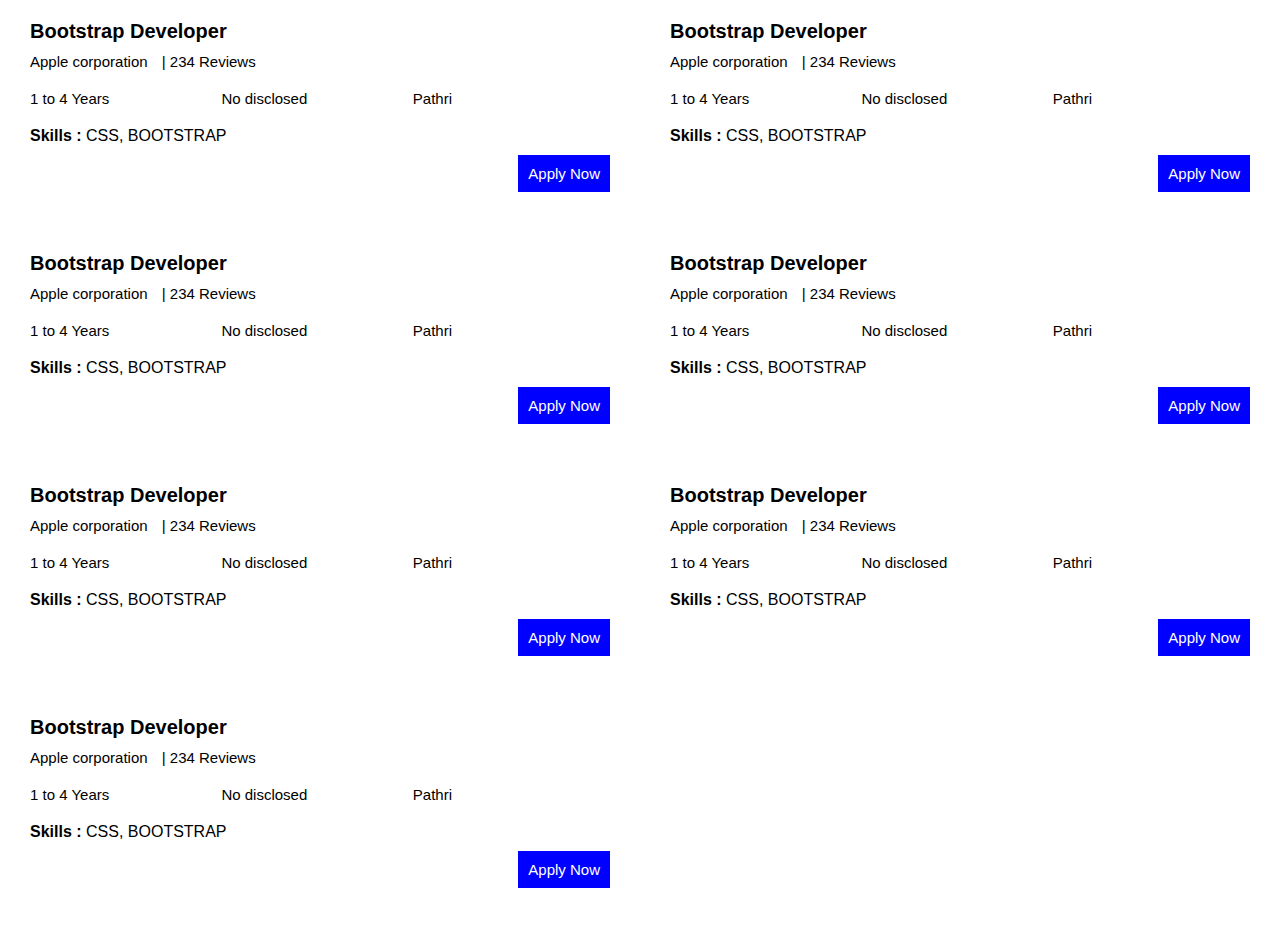
<file: Findjob.html>
<!DOCTYPE html>
<html lang="en">
<head>
    <meta charset="UTF-8">
    <meta http-equiv="X-UA-Compatible" content="IE=edge">
    <meta name="viewport" content="width=device-width, initial-scale=1.0">
    <title>find your job</title>
    
    <link href="https://cdn.jsdelivr.net/npm/bootstrap@5.3.0-alpha3/dist/css/bootstrap.min.css" rel="stylesheet" integrity="sha384-KK94CHFLLe+nY2dmCWGMq91rCGa5gtU4mk92HdvYe+M/SXH301p5ILy+dN9+nJOZ" crossorigin="anonymous">
        <style>
        * {
            margin: 0px;
            padding: 0px;
        }
        html, body {
            font-family :'Roboto', sans-serif, arial;
            font-size: 15px;
        }
        .container {
            width: 1170px;
            margin: 0px auto;
        }
        .width-100 {
            width: 100%;
            float: left;
        }
        .width-66 {
            width: 66%;
            float: left;
        }
        .width-50 {
            float: left;
            width: 50%;
        }
        .width-75 {
            width: 75%;
            float: left;
        }
        .width-33 {
            width: 33%;
            float: left;
        }
        .width-25 {
            width: 25%;
            float: left;
        }

        .recent-job {
            padding-top: 50px;
            background-color: #f0f3fa;
            padding-bottom: 60px;
        }

        .recent-job-heading {
            text-align: center;
            color: #343a40;
        }

        .recent-job-sub-heading {
            text-align: center;
            margin-bottom: 30px;
        }

        .recent-job-list {
            float: left;
            background-color: white;
            padding: 20px;
            margin-left: 10px;
            margin-right: 10px;
            margin-bottom: 20px;
        }

        .job-title {
            font-size: 20px;
        }

        .job-company {
            margin-top: 10px;
            margin-bottom: 20px;
        }

        .job-company i {
            color: orange;
            margin-left: 10px;
        }

        .job-skill {
            margin-top: 20px;
            margin-bottom: 10px;
            font-size: 16px;
        }

        .job-apply-button {
            background: blue;
            padding: 10px;
            color: white;
            text-decoration: none;
            float: right;
        }
    </style>
</head>
<body>
    <div class="width-50">
        <div class="recent-job-list">
          <div class="width-100">
            <h4 class="job-title">Bootstrap Developer</h4>
            <p class="job-company">Apple corporation <i class="fa fa-star" aria-hidden="true"></i> | 234 Reviews </p>
          </div>
          <div class="width-33">
            <i class="fa fa-briefcase" aria-hidden="true"></i> 1 to 4 Years
          </div>
          <div class="width-33">
            <i class="fa fa-inr" aria-hidden="true"></i> No disclosed
          </div>
          <div class="width-33">
            <i class="fa fa-map-marker" aria-hidden="true"></i> Pathri
          </div>
          <div class="width-100">
            <p class="job-skill">
              <b>Skills : </b> CSS, BOOTSTRAP
            </p>
          </div>
          <div class="width-100">
            <a href="#" class="job-apply-button">Apply Now</a>
          </div>
        </div>
      </div>
      <div class="width-50">
        <div class="recent-job-list">
          <div class="width-100">
            <h4 class="job-title">Bootstrap Developer</h4>
            <p class="job-company">Apple corporation <i class="fa fa-star" aria-hidden="true"></i> | 234 Reviews </p>
          </div>
          <div class="width-33">
            <i class="fa fa-briefcase" aria-hidden="true"></i> 1 to 4 Years
          </div>
          <div class="width-33">
            <i class="fa fa-inr" aria-hidden="true"></i> No disclosed
          </div>
          <div class="width-33">
            <i class="fa fa-map-marker" aria-hidden="true"></i> Pathri
          </div>
          <div class="width-100">
            <p class="job-skill">
              <b>Skills : </b> CSS, BOOTSTRAP
            </p>
          </div>
          <div class="width-100">
            <a href="#" class="job-apply-button">Apply Now</a>
          </div>
        </div>
      </div>
      <div class="width-50">
        <div class="recent-job-list">
          <div class="width-100">
            <h4 class="job-title">Bootstrap Developer</h4>
            <p class="job-company">Apple corporation <i class="fa fa-star" aria-hidden="true"></i> | 234 Reviews </p>
          </div>
          <div class="width-33">
            <i class="fa fa-briefcase" aria-hidden="true"></i> 1 to 4 Years
          </div>
          <div class="width-33">
            <i class="fa fa-inr" aria-hidden="true"></i> No disclosed
          </div>
          <div class="width-33">
            <i class="fa fa-map-marker" aria-hidden="true"></i> Pathri
          </div>
          <div class="width-100">
            <p class="job-skill">
              <b>Skills : </b> CSS, BOOTSTRAP
            </p>
          </div>
          <div class="width-100">
            <a href="#" class="job-apply-button">Apply Now</a>
          </div>
        </div>
      </div>
      <div class="width-50">
        <div class="recent-job-list">
          <div class="width-100">
            <h4 class="job-title">Bootstrap Developer</h4>
            <p class="job-company">Apple corporation <i class="fa fa-star" aria-hidden="true"></i> | 234 Reviews </p>
          </div>
          <div class="width-33">
            <i class="fa fa-briefcase" aria-hidden="true"></i> 1 to 4 Years
          </div>
          <div class="width-33">
            <i class="fa fa-inr" aria-hidden="true"></i> No disclosed
          </div>
          <div class="width-33">
            <i class="fa fa-map-marker" aria-hidden="true"></i> Pathri
          </div>
          <div class="width-100">
            <p class="job-skill">
              <b>Skills : </b> CSS, BOOTSTRAP
            </p>
          </div>
          <div class="width-100">
            <a href="#" class="job-apply-button">Apply Now</a>
          </div>
        </div>
      </div>
      <div class="width-50">
        <div class="recent-job-list">
          <div class="width-100">
            <h4 class="job-title">Bootstrap Developer</h4>
            <p class="job-company">Apple corporation <i class="fa fa-star" aria-hidden="true"></i> | 234 Reviews </p>
          </div>
          <div class="width-33">
            <i class="fa fa-briefcase" aria-hidden="true"></i> 1 to 4 Years
          </div>
          <div class="width-33">
            <i class="fa fa-inr" aria-hidden="true"></i> No disclosed
          </div>
          <div class="width-33">
            <i class="fa fa-map-marker" aria-hidden="true"></i> Pathri
          </div>
          <div class="width-100">
            <p class="job-skill">
              <b>Skills : </b> CSS, BOOTSTRAP
            </p>
          </div>
          <div class="width-100">
            <a href="#" class="job-apply-button">Apply Now</a>
          </div>
        </div>
      </div>
      <div class="width-50">
        <div class="recent-job-list">
          <div class="width-100">
            <h4 class="job-title">Bootstrap Developer</h4>
            <p class="job-company">Apple corporation <i class="fa fa-star" aria-hidden="true"></i> | 234 Reviews </p>
          </div>
          <div class="width-33">
            <i class="fa fa-briefcase" aria-hidden="true"></i> 1 to 4 Years
          </div>
          <div class="width-33">
            <i class="fa fa-inr" aria-hidden="true"></i> No disclosed
          </div>
          <div class="width-33">
            <i class="fa fa-map-marker" aria-hidden="true"></i> Pathri
          </div>
          <div class="width-100">
            <p class="job-skill">
              <b>Skills : </b> CSS, BOOTSTRAP
            </p>
          </div>
          <div class="width-100">
            <a href="#" class="job-apply-button">Apply Now</a>
          </div>
        </div>
      </div>
      <div class="width-50">
        <div class="recent-job-list">
          <div class="width-100">
            <h4 class="job-title">Bootstrap Developer</h4>
            <p class="job-company">Apple corporation <i class="fa fa-star" aria-hidden="true"></i> | 234 Reviews </p>
          </div>
          <div class="width-33">
            <i class="fa fa-briefcase" aria-hidden="true"></i> 1 to 4 Years
          </div>
          <div class="width-33">
            <i class="fa fa-inr" aria-hidden="true"></i> No disclosed
          </div>
          <div class="width-33">
            <i class="fa fa-map-marker" aria-hidden="true"></i> Pathri
          </div>
          <div class="width-100">
            <p class="job-skill">
              <b>Skills : </b> CSS, BOOTSTRAP
            </p>
          </div>
          <div class="width-100">
            <a href="#" class="job-apply-button">Apply Now</a>
          </div>
        </div>
      </div>
</body>
</html>
</file>
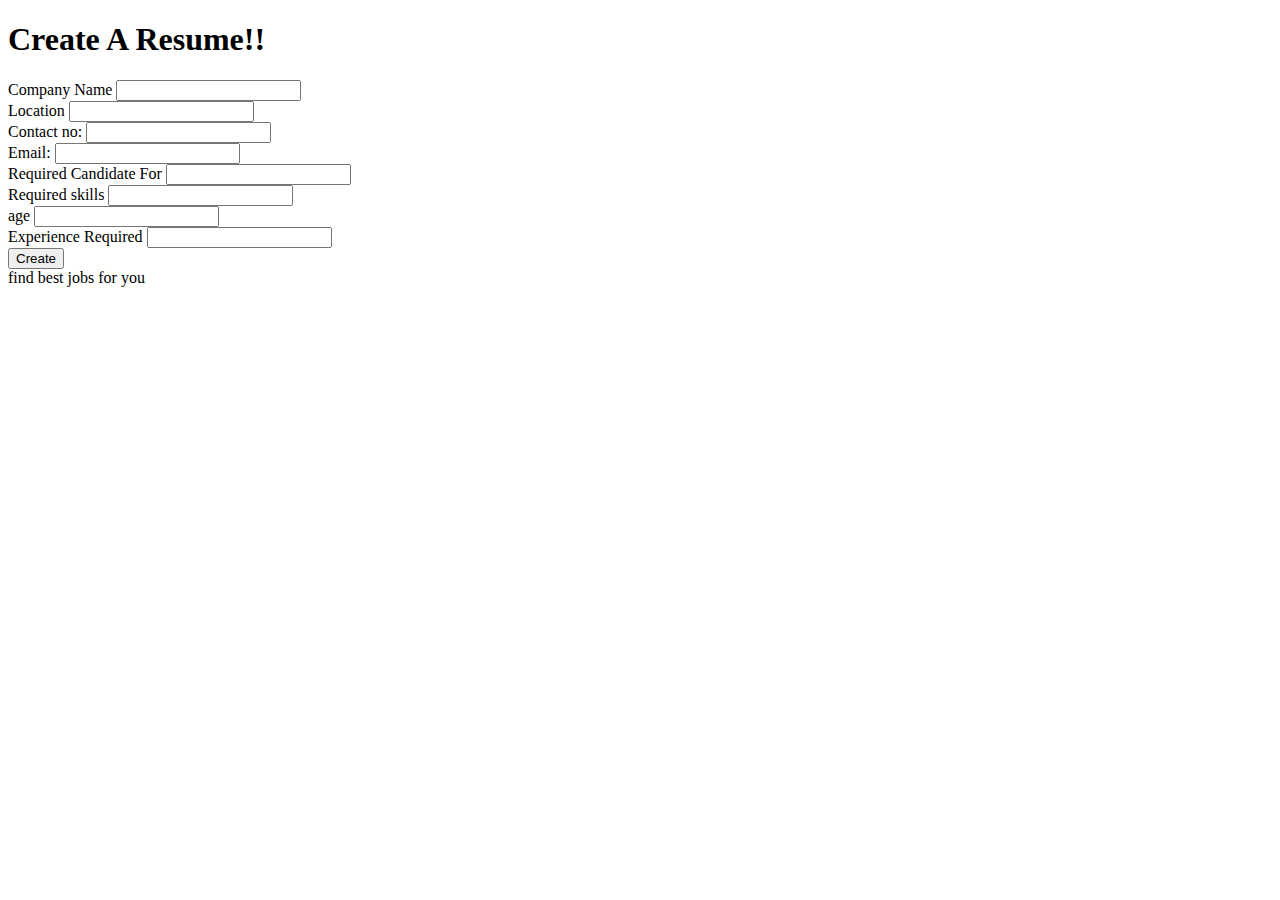
<file: resume.html>
<!DOCTYPE html>
<html lang="en">
<head>
    <meta charset="UTF-8">
    <meta http-equiv="X-UA-Compatible" content="IE=edge">
    <meta name="viewport" content="width=device-width, initial-scale=1.0">
    <link rel="stylesheet" href="https://www.phptutorial.net/app/css/style.css">
    <title>Document</title>
</head>
<body>
    <main>
        <form action="resumesubmit.php" method="post">
                <h1>Create A Resume!! </h1>
                <div>
                    <label for="cname">Company Name</label>
                    <input type="" name="cname" id="cname">
                </div>
                <div>
                    <label for="location">Location</label>
                    <input type="text" name="location" id="location">
                </div>
                <div>
                    <label for="contact">Contact no:</label>
                    <input type="number" name="contact" id="contact">
                </div>
                <div>
                    <label for="email">Email:</label>
                    <input type="email" name="email" id="email">
                </div>
                <div>
                    <label for="candidate">Required Candidate For</label>
                    <input type="text" name="candidate" id="candidate">
                </div>
                <div>
                    <label for="jtype">Required skills</label>
                    <input type="text" name="jtype" id="jtype">
                </div>
                <div>
                    <label for="age">age</label>
                    <input type="text" name="age" id="age">

                </div>
                <div>
                    <label for="experience">Experience Required</label>
                    <input type="text" name="experience" id="experience">
                </div>
            
               <div>
                    <button type="submit">Create</button>
                    <footer>find best jobs for you</footer>
                </div>
        </form>
    </main>
</body>
</html>
</file>
